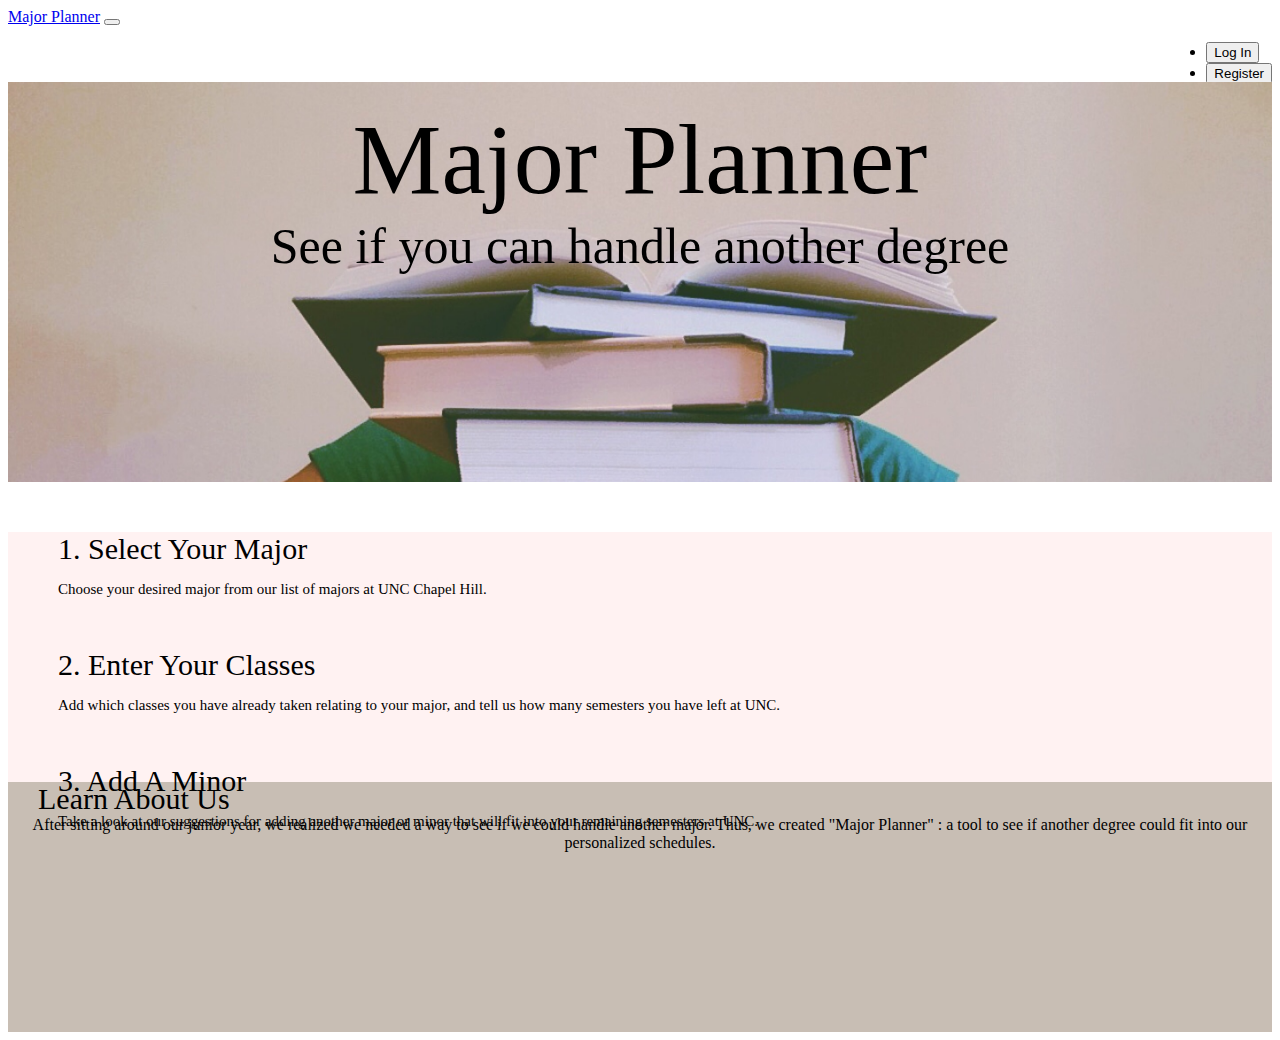
<file: LidaFinalProject/index.html>
<html>
<head>
<title>Major Planner</title>
<link rel="stylesheet" type="text/css" href="index.css">
<script src="https://ajax.googleapis.com/ajax/libs/jquery/3.1.0/jquery.min.js"></script>
<link rel="stylesheet" href="https://maxcdn.bootstrapcdn.com/bootstrap/4.0.0-beta.2/css/bootstrap.min.css" integrity="sha384-PsH8R72JQ3SOdhVi3uxftmaW6Vc51MKb0q5P2rRUpPvrszuE4W1povHYgTpBfshb" crossorigin="anonymous">
<script src="jquery-3.2.1.js"></script>
<script src="https://cdnjs.cloudflare.com/ajax/libs/popper.js/1.12.3/umd/popper.min.js" integrity="sha384-vFJXuSJphROIrBnz7yo7oB41mKfc8JzQZiCq4NCceLEaO4IHwicKwpJf9c9IpFgh" crossorigin="anonymous"></script>
<script src="https://maxcdn.bootstrapcdn.com/bootstrap/4.0.0-beta.2/js/bootstrap.min.js" integrity="sha384-alpBpkh1PFOepccYVYDB4do5UnbKysX5WZXm3XxPqe5iKTfUKjNkCk9SaVuEZflJ" crossorigin="anonymous"></script>
<script src = "majorPlanner.js" type="text/javascript"></script>
</head>
<body>
  <div>
  <nav class="navbar navbar-expand-lg navbar-light bg-light fixed-top">
    <a class="navbar-brand" href="#">Major Planner</a>
    <button class="navbar-toggler" type="button" data-toggle="collapse" data-target="#navbarSupportedContent" aria-controls="navbarSupportedContent" aria-expanded="false" aria-label="Toggle navigation">
      <span class="navbar-toggler-icon"></span>
    </button>
    <div class="collapse navbar-collapse" id="navbarSupportedContent">
      <ul class="nav navbar-nav login-navbar">
        <li class="login-navbar-item"><button  id="loginButton" type="button" onclick="self.location='login.html'"class="btn btn-outline-primary waves-effect">Log In</button></li>
        <li class="login-navbar-item"><button id="registerButton" type="button" onclick="self.location='register.html'" class="btn btn-outline-primary waves-effect">Register</button></li>
      </ul>
    </div>
    </nav>

  <div class="top-ad" id="thisOne">
    <div class="title-div">
      <div class="title">
        Major Planner
      </div>
      <div class="sub-title">
        See if you can handle another degree

        <br>
        <br>

      </div>
      </div>
    </div>

  <div class="container-fluid info-below-title">
    <div class="row flow-chart-row">
      <div class="col card description-card">
        <div class="description-title">
          1. Select Your Major
        </div>
        <div class="description">
          Choose your desired major from our list of majors at UNC Chapel Hill.
        </div>
      </div>
      <div class="col card  description-card">
        <div class="description-title">
          2. Enter Your Classes
        </div>
        <div class="description">
          Add which classes you have already taken relating to your major, and
          tell us how many semesters you have left at UNC.
        </div>
      </div>
      <div class="col card  description-card">
        <div class="description-title">
          3. Add A Minor
        </div>
        <div class="description">
          Take a look at our suggestions for adding another major or minor that
          will fit into your remaining semesters at UNC.
        </div>
      </div>
    </div>
    <div class="about-us">
      <div class="front-page-header">
        Learn About Us
      </div>
      <div class="about-us-text">
        After sitting around our junior year, we realized we needed a way to see
        if we could handle another major. Thus, we created "Major Planner" : a
        tool to see if another degree could fit into our personalized schedules.
      </div>
    </div>

    </div>
  </div>
</body>
</html>
</file>
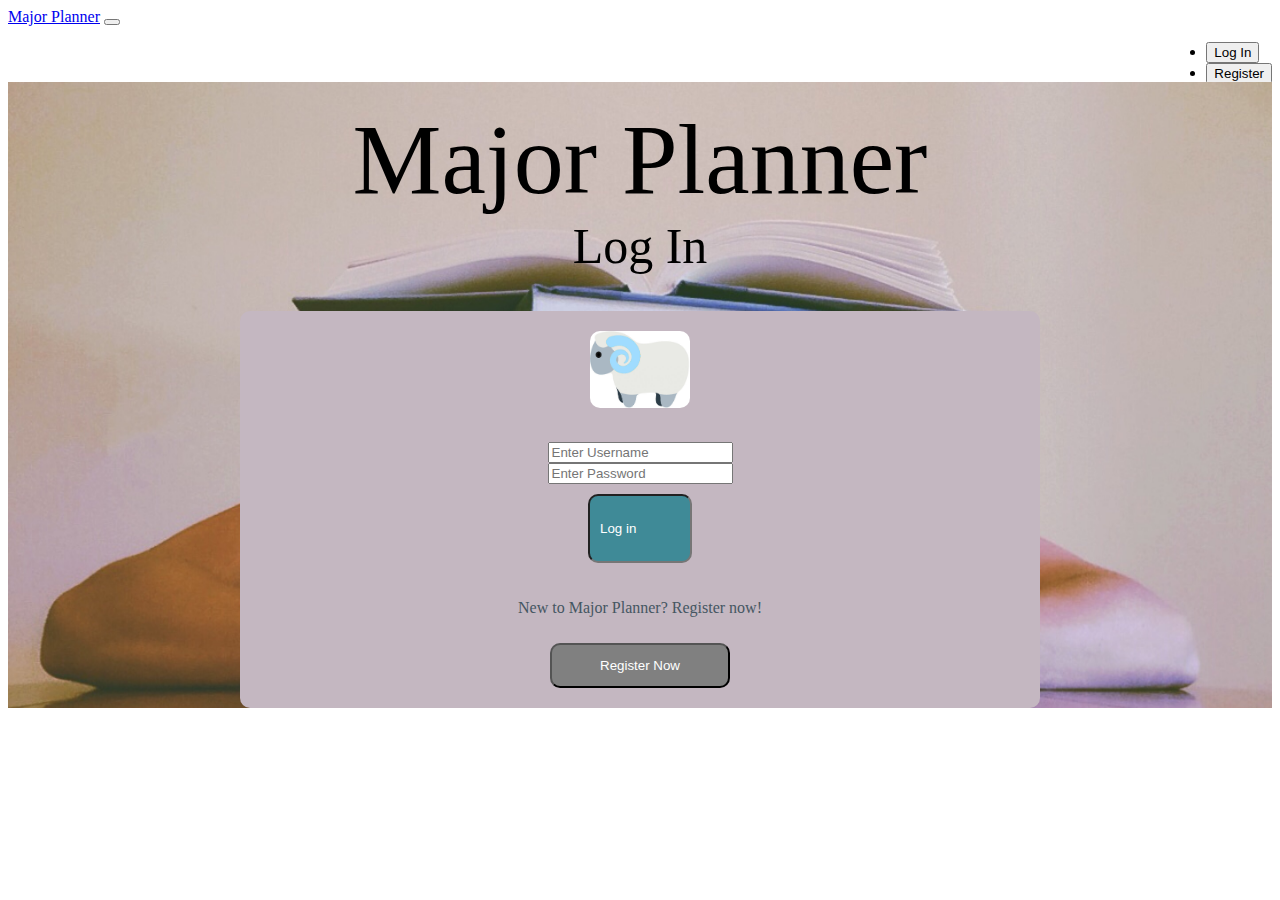
<file: LidaFinalProject/login.html>
<!DOCTYPE html>
<html>
<head>
<title>Major Planner</title>
<link rel="stylesheet" type="text/css" href="index.css">
<link rel="stylesheet" type="text/css" href="login.css">
<script src="https://ajax.googleapis.com/ajax/libs/jquery/3.1.0/jquery.min.js"></script>
<link rel="stylesheet" href="https://maxcdn.bootstrapcdn.com/bootstrap/4.0.0-beta.2/css/bootstrap.min.css" integrity="sha384-PsH8R72JQ3SOdhVi3uxftmaW6Vc51MKb0q5P2rRUpPvrszuE4W1povHYgTpBfshb" crossorigin="anonymous">
<script src="jquery-3.2.1.js"></script>
<script src="https://cdnjs.cloudflare.com/ajax/libs/popper.js/1.12.3/umd/popper.min.js" integrity="sha384-vFJXuSJphROIrBnz7yo7oB41mKfc8JzQZiCq4NCceLEaO4IHwicKwpJf9c9IpFgh" crossorigin="anonymous"></script>
<script src="https://maxcdn.bootstrapcdn.com/bootstrap/4.0.0-beta.2/js/bootstrap.min.js" integrity="sha384-alpBpkh1PFOepccYVYDB4do5UnbKysX5WZXm3XxPqe5iKTfUKjNkCk9SaVuEZflJ" crossorigin="anonymous"></script>
<!-- <link rel="stylesheet" href="https://netdna.bootstrapcdn.com/bootstrap/3.3.2/css/bootstrap.min.css">
<link rel="stylesheet" href="https://netdna.bootstrapcdn.com/font-awesome/3.2.1/css/font-awesome.min.css">
<link rel="stylesheet" href="https://dist/bootsnipp.min.css"> -->
<link href='https://fonts.googleapis.com/css?family=Titillium+Web:400,300,600' rel='stylesheet' type='text/css'>
<script src = "majorPlanner.js" type="text/javascript"></script>
</head>
<body>
  <div>
  <nav class="navbar navbar-expand-lg navbar-light bg-light fixed-top">
    <a class="navbar-brand" href="index.html">Major Planner</a>
    <button class="navbar-toggler" type="button" data-toggle="collapse" data-target="#navbarSupportedContent" aria-controls="navbarSupportedContent" aria-expanded="false" aria-label="Toggle navigation">
      <span class="navbar-toggler-icon"></span>
    </button>
    <div class="collapse navbar-collapse" id="navbarSupportedContent">
      <ul class="nav navbar-nav login-navbar">
        <li class="login-navbar-item"><button id="loginButton" type="button" onclick="#'"class="btn btn-outline-primary waves-effect">Log In</button></li>
        <li class="login-navbar-item"><button id="registerButton" type="button" onclick="self.location='register.html'" class="btn btn-outline-primary waves-effect">Register</button></li>
      </ul>
    </div>
    </nav>
  <div class="top-ad">
    <div class="title-div">
      <div class="title">
        Major Planner
      </div>
      <div class="sub-title">
        Log In
      </div>
    </div>
    <br> <br>
    <div class = "loginForm">
      <img src="ram.jpg">
      <form id="login-form" class="login">
        <div class="formInput">
          <input id="uname" type="text" name="Username" placeholder="Enter Username">
        </div>
        <div class="formInput">
          <input id="pass" type="password" name="Password" placeholder="Enter Password">
        </div>
        <input onclick="loginSubmit()"  name="submit" value="Log in" class ="btn-login">
        <p> New to Major Planner? Register now! </p>
        <input type="button" onclick="self.location='register.html'" name="button" value="Register Now" class="btn-register">
      </form>
    </div>



  </div>









</body>
</html>
</file>
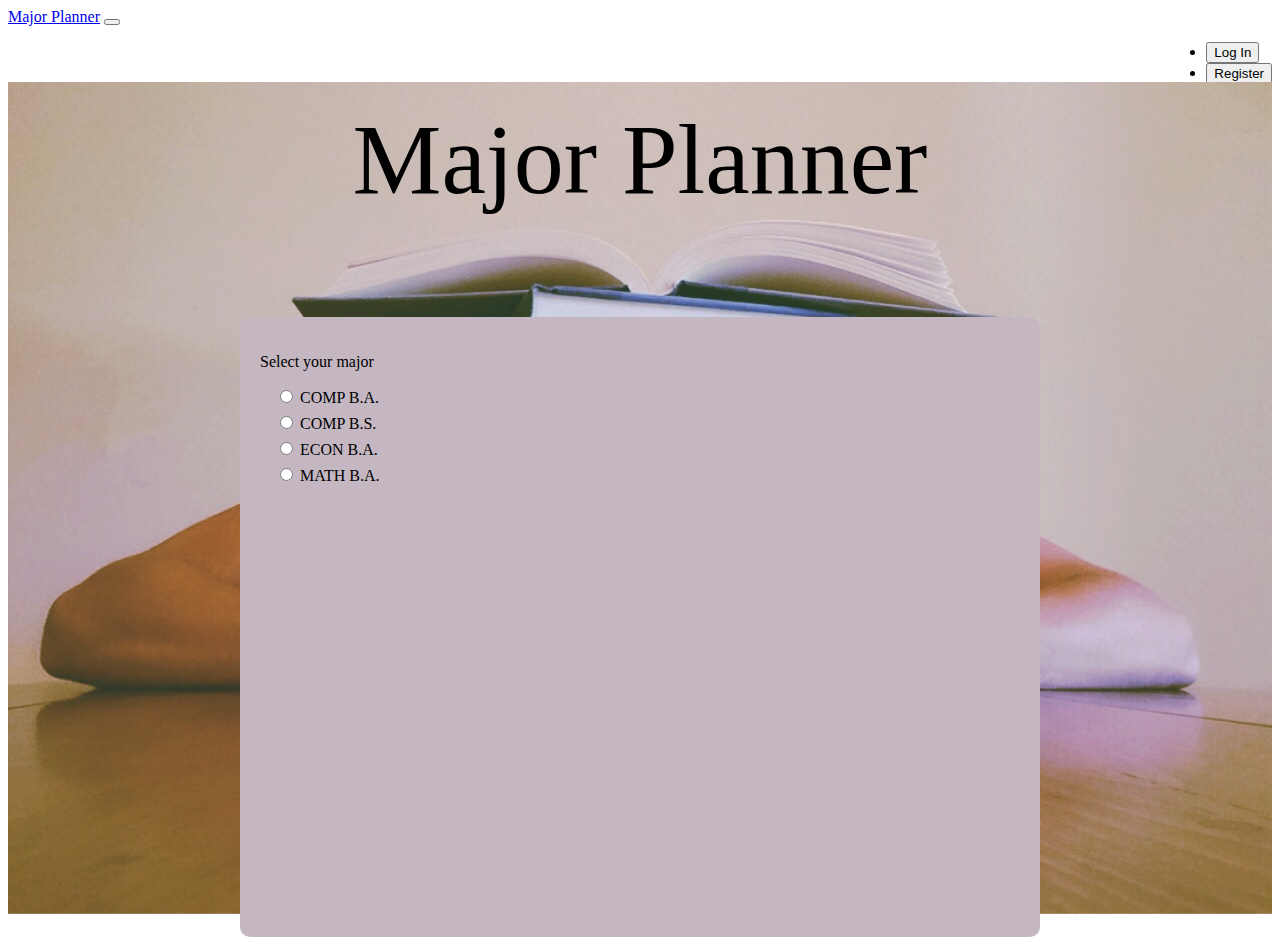
<file: LidaFinalProject/planner.html>
<html>
<head>
<title>Major Planner</title>
<link rel="stylesheet" type="text/css" href="index.css">
<link rel="stylesheet" type="text/css" href="planner.css">
<script src="https://ajax.googleapis.com/ajax/libs/jquery/3.1.0/jquery.min.js"></script>
<link rel="stylesheet" href="https://maxcdn.bootstrapcdn.com/bootstrap/4.0.0-beta.2/css/bootstrap.min.css" integrity="sha384-PsH8R72JQ3SOdhVi3uxftmaW6Vc51MKb0q5P2rRUpPvrszuE4W1povHYgTpBfshb" crossorigin="anonymous">
<script src="jquery-3.2.1.js"></script>
<script src="https://cdnjs.cloudflare.com/ajax/libs/popper.js/1.12.3/umd/popper.min.js" integrity="sha384-vFJXuSJphROIrBnz7yo7oB41mKfc8JzQZiCq4NCceLEaO4IHwicKwpJf9c9IpFgh" crossorigin="anonymous"></script>
<script src="https://maxcdn.bootstrapcdn.com/bootstrap/4.0.0-beta.2/js/bootstrap.min.js" integrity="sha384-alpBpkh1PFOepccYVYDB4do5UnbKysX5WZXm3XxPqe5iKTfUKjNkCk9SaVuEZflJ" crossorigin="anonymous"></script>
<link rel="stylesheet" href="https://dist/bootsnipp.min.css">
<script src = "majorPlanner.js" type="text/javascript"></script>
</head>
<body>
  <div>
  <nav class="navbar navbar-expand-lg navbar-light bg-light fixed-top">
    <a class="navbar-brand" href="index.html">Major Planner</a>
    <button class="navbar-toggler" type="button" data-toggle="collapse" data-target="#navbarSupportedContent" aria-controls="navbarSupportedContent" aria-expanded="false" aria-label="Toggle navigation">
      <span class="navbar-toggler-icon"></span>
    </button>
    <div class="collapse navbar-collapse" id="navbarSupportedContent">
      <ul class="nav navbar-nav login-navbar">
        <li class="login-navbar-item"><button  id="loginButton" type="button" onclick="self.location='login.html'"class="btn btn-outline-primary waves-effect">Log In</button></li>
        <li class="login-navbar-item"><button id="registerButton" type="button" onclick="self.location='register.html'" class="btn btn-outline-primary waves-effect">Register</button></li>
      </ul>
    </div>
    </nav>
    <div class="top-ad">
      <div class="title-div">
        <div class="title">
          Major Planner
        </div>

      </div>
      <br> <br>

      <div class="form">
        <form class="major" action="" method="get">
          <p> Select your major</p>
          <input id="ba" onclick="deptSubmit()" class="menu" type="radio" name="dept" value="comp-ba"> COMP B.A.<br>
          <input id="bs" onclick="deptSubmit()" class="menu" type="radio" name="dept" value="comp-bs"> COMP B.S.<br>
          <input id="econ" onclick="deptSubmit()" class="menu" type="radio" name="dept" value="econ"> ECON B.A.<br>
          <input id="math" onclick="deptSubmit()" class="menu" type="radio" name="dept" value="math"> MATH B.A.<br>
        </form>
        <p id="second-degree-title"></p>
        <div id="select-classes-div">
        </div>
        <br>
        <br>
        <form id="minor" class="major" action="" method="get">
          <p id="select-your-minor"></p>
          <div id="minor-checkboxes">
          </div>
          <div id="select-minor-classes-div">
          </div>
        </form>
        <p id="minor-degree-title"></p>
        <div id="sems-left-input-div">
        </div>
        <div id="gen-eds-left">
        </div>
        <div id="submt-classes-div">
        </div>
    </div>
  </div>

</body>
</html>
</file>
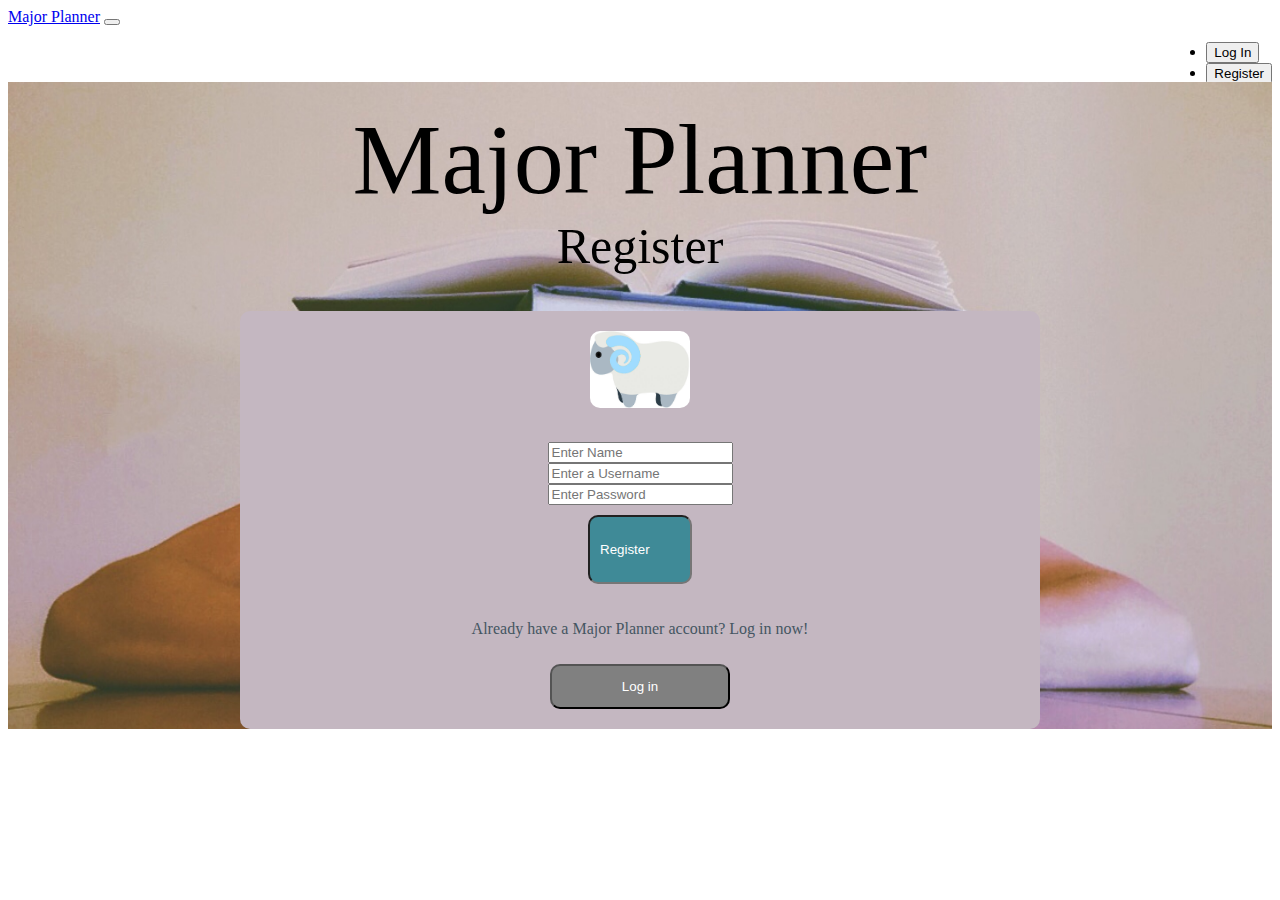
<file: LidaFinalProject/register.html>
<!DOCTYPE html>
<html>
<head>
<title>Major Planner</title>
<link rel="stylesheet" type="text/css" href="index.css">
<link rel="stylesheet" type="text/css" href="login.css">
<script src="https://ajax.googleapis.com/ajax/libs/jquery/3.1.0/jquery.min.js"></script>
<link rel="stylesheet" href="https://maxcdn.bootstrapcdn.com/bootstrap/4.0.0-beta.2/css/bootstrap.min.css" integrity="sha384-PsH8R72JQ3SOdhVi3uxftmaW6Vc51MKb0q5P2rRUpPvrszuE4W1povHYgTpBfshb" crossorigin="anonymous">
<script src="jquery-3.2.1.js"></script>
<script src="https://cdnjs.cloudflare.com/ajax/libs/popper.js/1.12.3/umd/popper.min.js" integrity="sha384-vFJXuSJphROIrBnz7yo7oB41mKfc8JzQZiCq4NCceLEaO4IHwicKwpJf9c9IpFgh" crossorigin="anonymous"></script>
<script src="https://maxcdn.bootstrapcdn.com/bootstrap/4.0.0-beta.2/js/bootstrap.min.js" integrity="sha384-alpBpkh1PFOepccYVYDB4do5UnbKysX5WZXm3XxPqe5iKTfUKjNkCk9SaVuEZflJ" crossorigin="anonymous"></script>
<!-- <link rel="stylesheet" href="https://netdna.bootstrapcdn.com/bootstrap/3.3.2/css/bootstrap.min.css">
<link rel="stylesheet" href="https://netdna.bootstrapcdn.com/font-awesome/3.2.1/css/font-awesome.min.css">
<link rel="stylesheet" href="https://dist/bootsnipp.min.css"> -->
<link href='https://fonts.googleapis.com/css?family=Titillium+Web:400,300,600' rel='stylesheet' type='text/css'>
<script src = "register.js" type="text/javascript"></script>
</head>
<body>
  <div>
  <nav class="navbar navbar-expand-lg navbar-light bg-light fixed-top">
    <a class="navbar-brand" href="index.html">Major Planner</a>
    <button class="navbar-toggler" type="button" data-toggle="collapse" data-target="#navbarSupportedContent" aria-controls="navbarSupportedContent" aria-expanded="false" aria-label="Toggle navigation">
      <span class="navbar-toggler-icon"></span>
    </button>
    <div class="collapse navbar-collapse" id="navbarSupportedContent">
      <ul class="nav navbar-nav login-navbar">
        <li class="login-navbar-item"><button  id="loginButton" type="button" onclick="self.location='login.html'"class="btn btn-outline-primary waves-effect">Log In</button></li>
        <li class="login-navbar-item"><button id="registerButton" type="button" onclick="#" class="btn btn-outline-primary waves-effect">Register</button></li>
      </ul>
    </div>
    </nav>
  <div class="top-ad">
    <div class="title-div">
      <div class="title">
        Major Planner
      </div>
      <div class="sub-title">
        Register
      </div>
    </div>
    <br> <br>
    <div class = "loginForm">
      <img src="ram.jpg">
      <form id="register-form" class="login">
        <div class="formInput">
          <input id="name" type="text" name="Name" placeholder="Enter Name">
        </div>
        <div class="formInput">
          <input id="uname" type="text" name="Username" placeholder="Enter a Username">
        </div>
        <div class="formInput">
          <input id="pass" type="password" name="Password" placeholder="Enter Password">
        </div>
        <input onclick="registerSubmit()" name="submit" value="Register" class ="btn-login">
        <p> Already have a Major Planner account? Log in now! </p>
        <input type="button" onclick="self.location='login.html'" name="button" value="Log in" class="btn-register">
      </form>
    </div>



  </div>









</body>
</html>
</file>
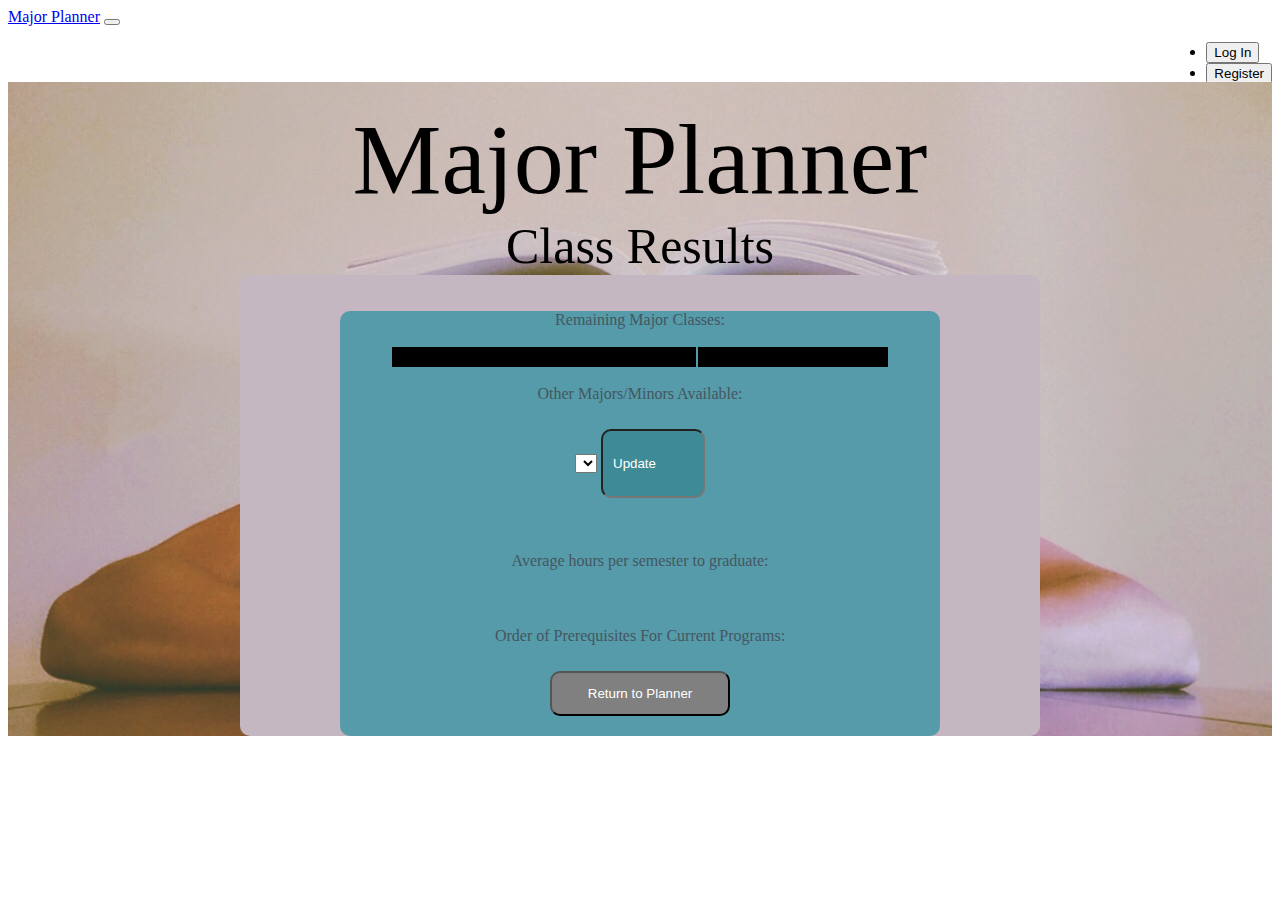
<file: LidaFinalProject/results.html>
<!DOCTYPE html>
<html>
<head>
<title>Major Planner</title>
<link rel="stylesheet" type="text/css" href="index.css">
<link rel="stylesheet" type="text/css" href="login.css">
<script src="https://ajax.googleapis.com/ajax/libs/jquery/3.1.0/jquery.min.js"></script>
<link rel="stylesheet" href="https://maxcdn.bootstrapcdn.com/bootstrap/4.0.0-beta.2/css/bootstrap.min.css" integrity="sha384-PsH8R72JQ3SOdhVi3uxftmaW6Vc51MKb0q5P2rRUpPvrszuE4W1povHYgTpBfshb" crossorigin="anonymous">
<script src="jquery-3.2.1.js"></script>
<script src="https://cdnjs.cloudflare.com/ajax/libs/popper.js/1.12.3/umd/popper.min.js" integrity="sha384-vFJXuSJphROIrBnz7yo7oB41mKfc8JzQZiCq4NCceLEaO4IHwicKwpJf9c9IpFgh" crossorigin="anonymous"></script>
<script src="https://maxcdn.bootstrapcdn.com/bootstrap/4.0.0-beta.2/js/bootstrap.min.js" integrity="sha384-alpBpkh1PFOepccYVYDB4do5UnbKysX5WZXm3XxPqe5iKTfUKjNkCk9SaVuEZflJ" crossorigin="anonymous"></script>
<link href='https://fonts.googleapis.com/css?family=Titillium+Web:400,300,600' rel='stylesheet' type='text/css'>
<script src = "results.js" type="text/javascript"></script>
</head>
<body>
  <div>
  <nav class="navbar navbar-expand-lg navbar-light bg-light fixed-top">
    <a class="navbar-brand" href="index.html">Major Planner</a>
    <button class="navbar-toggler" type="button" data-toggle="collapse" data-target="#navbarSupportedContent" aria-controls="navbarSupportedContent" aria-expanded="false" aria-label="Toggle navigation">
      <span class="navbar-toggler-icon"></span>
    </button>
    <div class="collapse navbar-collapse" id="navbarSupportedContent">
      <ul class="nav navbar-nav login-navbar">
        <li class="login-navbar-item"><button  id="loginButton" type="button" onclick="self.location='login.html'" class="btn btn-outline-primary waves-effect">Log In</button></li>
        <li class="login-navbar-item"><button id="registerButton" type="button" onclick="self.location='register.html'" class="btn btn-outline-primary waves-effect">Register</button></li>
      </ul>
    </div>
    </nav>
  <div class="top-ad">
    <div class="title-div">
      <div class="title">
        Major Planner
      </div>
      <div class="sub-title">
        Class Results
      </div>
    </div>

    <div class = "loginForm">
      <form id="login-form" class="login">
        <div id = "spacer">
        </div>
        <div class = "loginForm2" id="log2">
          <p>Remaining Major Classes:</p>

          <table id = "coursesToTake" class='tableClass'>
            <tr class = "table">
              <th>Requirement</th>
              <th>Courses</th>
            </tr>

          </table>

          <p> Other Majors/Minors Available: </p>

          <select id = "majors">


          </select>

          <input onclick="selectAdditionalDegree()" name="submit" value="Update" class ="btn-login">

          <div id="selectedProgram"></div>
<br>
<div id= "avgHours">
  <p> Average hours per semester to graduate:</p>
  <div id = "hours">
  </div>
</div>

<div id= "orderPrereqs">
  <p> Order of Prerequisites For Current Programs: </p>
  <div id = "currPrereqs">
  </div>
</div>
        <input type="button" onclick="self.location='planner.html'" name="button" value="Return to Planner" class="btn-register">
      </div>
      </form>
    </div>


  </div>









</body>
</html>
</file>
<file: LidaFinalProject/index.css>
.random-div {
  background-color: red;
}

.login-navbar {
  float: right;
}

.login-navbar-item {
  margin-left: 20px;
}

#thisOne{
  background-image: url("background.jpeg");
  height: 400px;
}
.top-ad {
  height: auto;
  position: relative;
  text-align: center;
  background-image: url("background.jpeg");
  background-repeat: no-repeat;
background-attachment: fixed;
  background-size: 100%;

}

.title-div {
  top: 10%;
  width: 100%;
  text-align: center;
}

.title {
  margin-top: 56px;
  padding-top: 20px;
  font: Georgia;
  font-size: 100px;
}
 .sub-title {
   font: Georgia;
   font-size: 50px;
 }

 .flow-chart-row {
   margin: 0;
   height: 250px;
   background-color: rgba(255, 0, 0, 0.05);
   /*border: solid black;*/
 }
 .description-card {
   margin-bottom: 50px;
   margin-top: 50px;
   margin-left: 50px;
   margin-right: 50px;
 }
 .description-title {
  font-family: Georgia;
  font-size: 30px;
 }
 .description {
   margin-top: 15px;
   font-size: 15px;
 }
 .about-us {
   height: 250px;
   background-color: rgb(200,190,180);
 }
 .about-us-text {
   width: 100%;
   text-align: center;
 }
 .info-below-title {
   padding-left: 0px !important;
   padding-right: 0px !important;
 }
 .front-page-header {
   font-family: Georgia;
   font-size: 30px;
   /*margin-top:20px;*/
   margin-left: 30px;
   width: 100%;
 }
 .meet-the-team {
   height: 450px;
   background-color: 	rgb(188, 166, 142;
 }
 /*.meet-card-container {
   width: 300px;
   margin: auto;
 }
 .meet-card {
   margin-left: 10px;
   margin-right: 25px;
   width: 100%;
 }*/

.dropdown2{
  float: right;
  height: 200px;
}
</file>
<file: LidaFinalProject/login.css>
.loginForm{
  background-color:	#C4B7C1;
  width: 800px;
  height:auto;
  margin:auto;
  /* margin-top: 14em; */
  border-radius: 10px;
}
#spacer{
  height: 20px;
}
.table{
  border-radius: 50px;
      border: 2px dashed;
      padding: 200px;
      width: 500px;
      background-color: #000000;
      color: #000000;

    }
    .tableClass{
      justify-content: center;
      margin-left: 50px;
      width: 500px;
    }
#log2{
  background-color:	#569ba9;
  width: 600px;
  height: auto;
  margin: auto;
  border-radius: 10px;
}
.remainingCourse{
display: inline;
  }
#classesRemaining{
  height: 80px;

}
#hours{
  height:25px;

}

.loginForm img{
  width: 100px;
  /* height:80px; */
  margin-top: 20px;
  margin-bottom: 30px;
  border-radius: 10px;
}
input [type="text"],input [type="password"]{
  height: 40px;
  width:200px;
  font-size: 28px;
  padding-left: 10px;
}
.btn-login{
  height: 45px;
  width:80px;
  margin-top: 10px;
  padding: 10px;
  background-color: #3F8A97;
  border-radius: 10px;
  color: white;
  margin-bottom: 20px;
}
.btn-login:hover{
  background-color: #16a6A9;
}
p{
 color: #445662;
}
.btn-register{
  height: 45px;
  width:180px;
  margin-top: 10px;
  padding: 10px;
  background-color: grey;
  border-radius: 10px;
  color: white;
  margin-bottom: 20px;
}
.btn-register:hover{
  background-color: darkgrey;
}
</file>
<file: LidaFinalProject/planner.css>
.form{
  background-color:	#C4B7C1;
  width: 800px;
  height:600px;
  margin:auto;
  margin-top: 4em;
  border-radius: 10px;
  padding-top: 20px;
}
.major{
  position: absolute;
  margin-left: 20px;
  text-align: left;
}
.menu{
  margin-left: 20px;
  margin-bottom: 10px;
}
.sbmt-btn{
  margin-left: 20px;
  border-radius: 10px;
  background-color: white;
}
.sbmt-btn:hover{
  background-color: #4f9BA2;
}
#sems-left-input-div{
  float: left;
  margin-top: 8em;
  padding-left: 20px;
}
#gen-eds-left{
  float: left;
  margin-top: 8em;
  padding-left: 20px;
}
#submt-classes-div{
  margin: auto;
  margin-top: 12em;
}
#submt-classes{
  border-radius: 10px;
  background-color: white;
}
#submt-classes:hover{
  background-color: #16a6A9;
}
#select-classes-div{
  padding-left: 12em;
  text-align: left;
}
#minor-checkboxes{
  float:left;
}
#select-minor-classes-div{
  padding-left: 10em;
  text-align: left;
}
</file>
